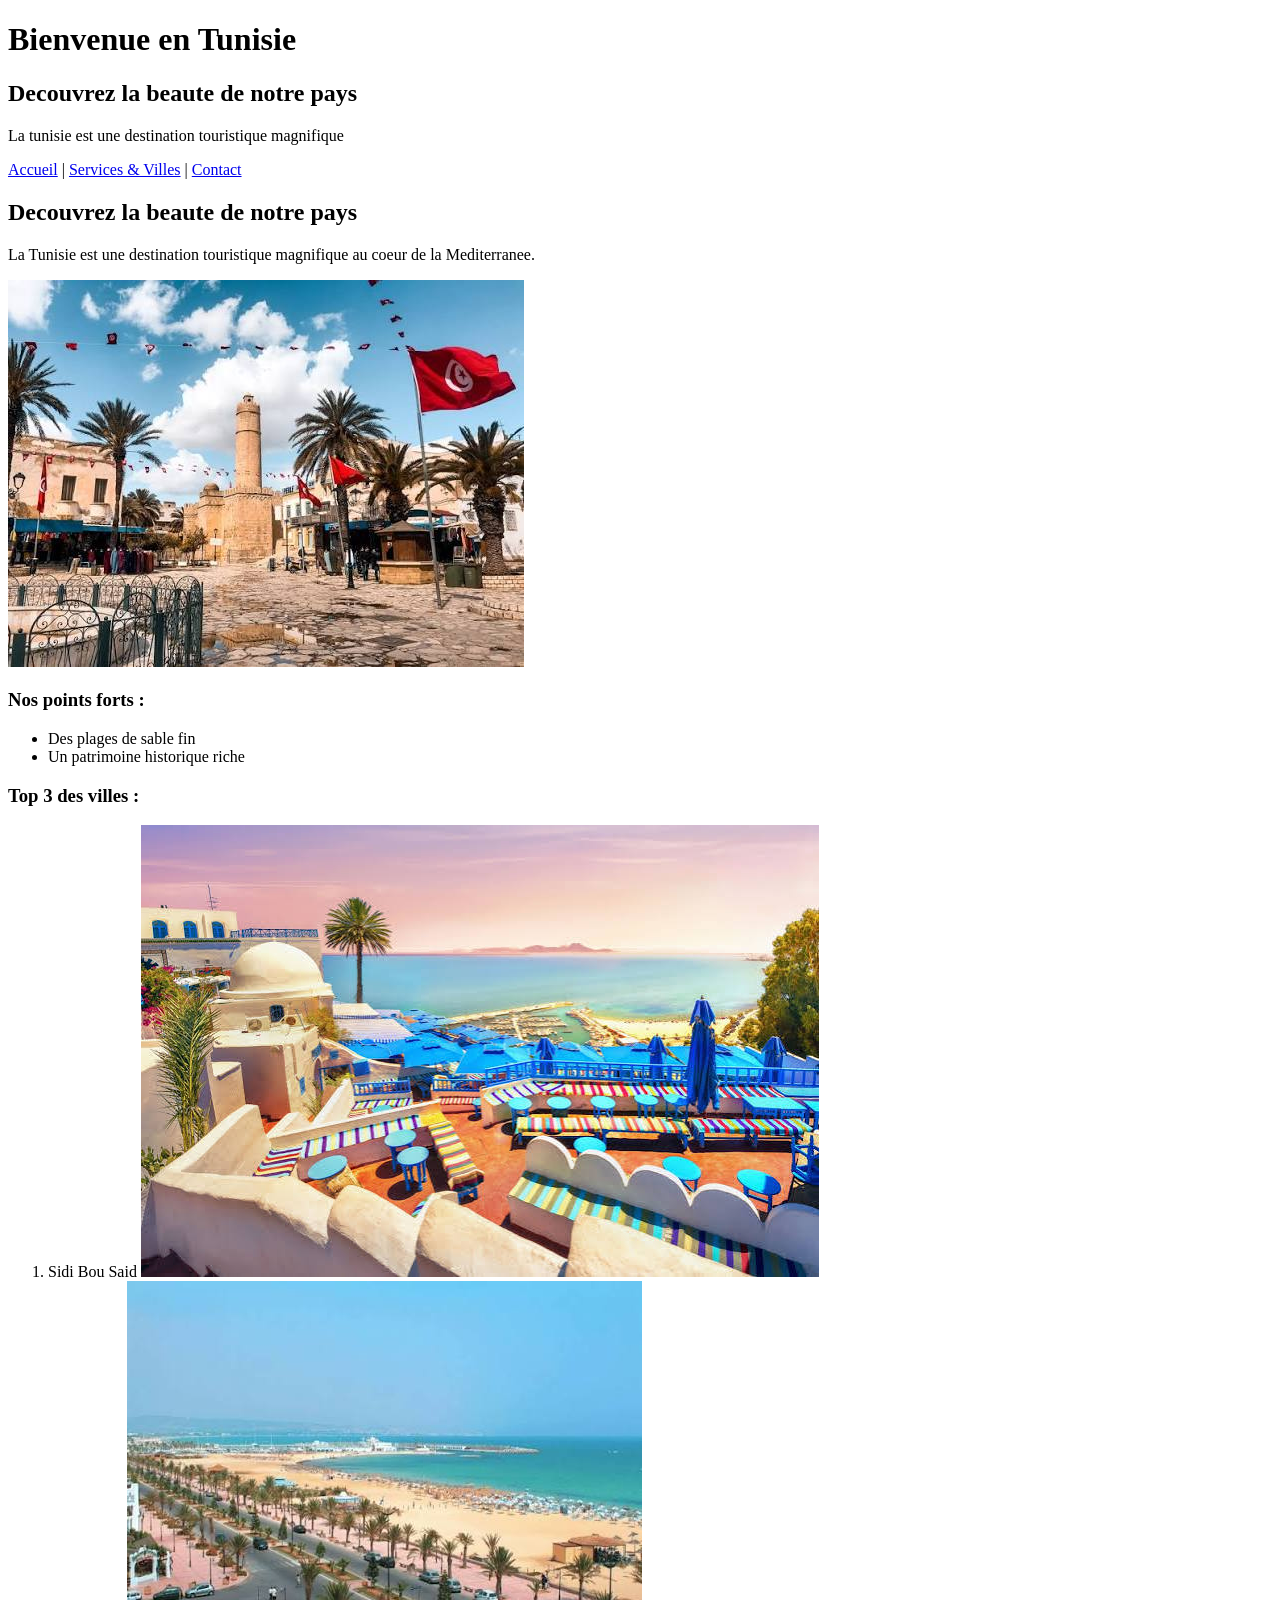
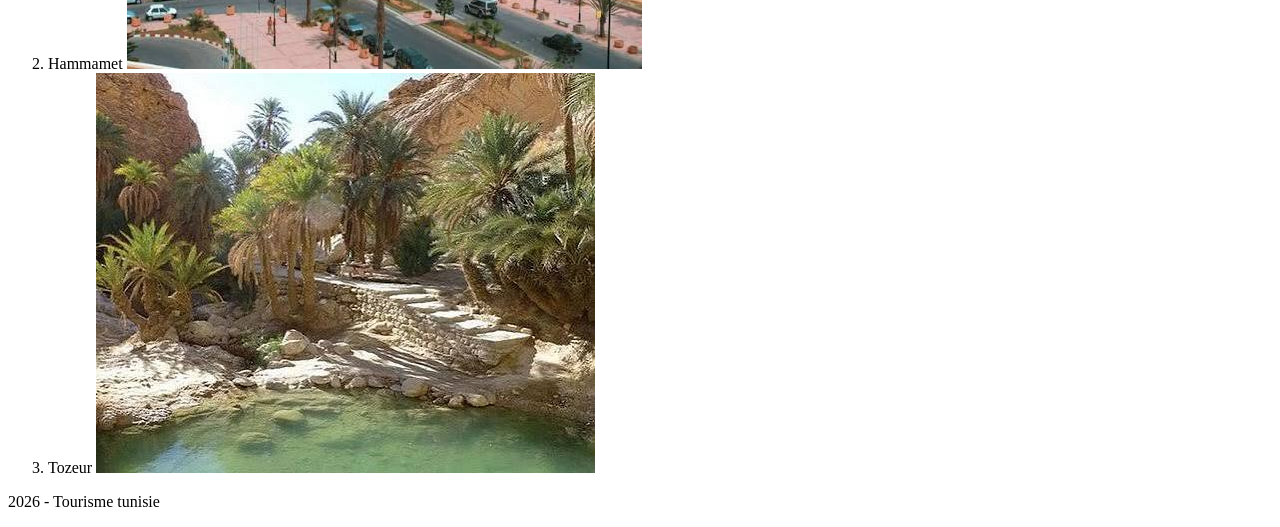
<file: index.html>
<!DOCTYPE html>
<html lang="en">
<head>
    <meta charset="UTF-8">
    <meta name="viewport" content="width=device-width, initial-scale=1.0">
    <title>Document</title>
</head>
<body>
    <!DOCTYPE html>

<head>
    <meta charset="UTF-8">
    <title>Accueil - Tourisme Tunisie</title>
</head><header>
        <h1>Bienvenue en Tunisie</h1>
        <section>
            <h2> Decouvrez la beaute de notre pays</h2>
            <p>La tunisie est une destination touristique magnifique</p>
        </section>
        <nav>
            <a href="index.html">Accueil</a> | 
            <a href="services.html">Services & Villes</a> | 
            <a href="contact.html">Contact</a>
        </nav>
    </header><main>
        <h2>Decouvrez la beaute de notre pays</h2>
        <p>La Tunisie est une destination touristique magnifique au coeur de la Mediterranee.</p>
        
        
        <img src="ima1.jpg" alt="Paysage touristique en Tunisie">

        <h3>Nos points forts :</h3>
        <ul>
            <li>Des plages de sable fin</li>
            <li>Un patrimoine historique riche</li>
        </ul>

        <h3>Top 3 des villes :</h3>
        <ol>
            <li>Sidi Bou Said
                <img src="ima2.jpg" alt="Paysage touristique en Tunisie">

            </li>
            
            <li>Hammamet
                <img src="ima3.jpg" alt="Paysage touristique en Tunisie">
            </li>
            <li>Tozeur
                <img src="ima4.jpg" alt="Paysage touristique en Tunisie">
            </li>
        </ol>

        
    </main>
    
     <footer>
         <p> 2026 - Tourisme tunisie</p>
     </footer>
    
</body>
</html>
</file>
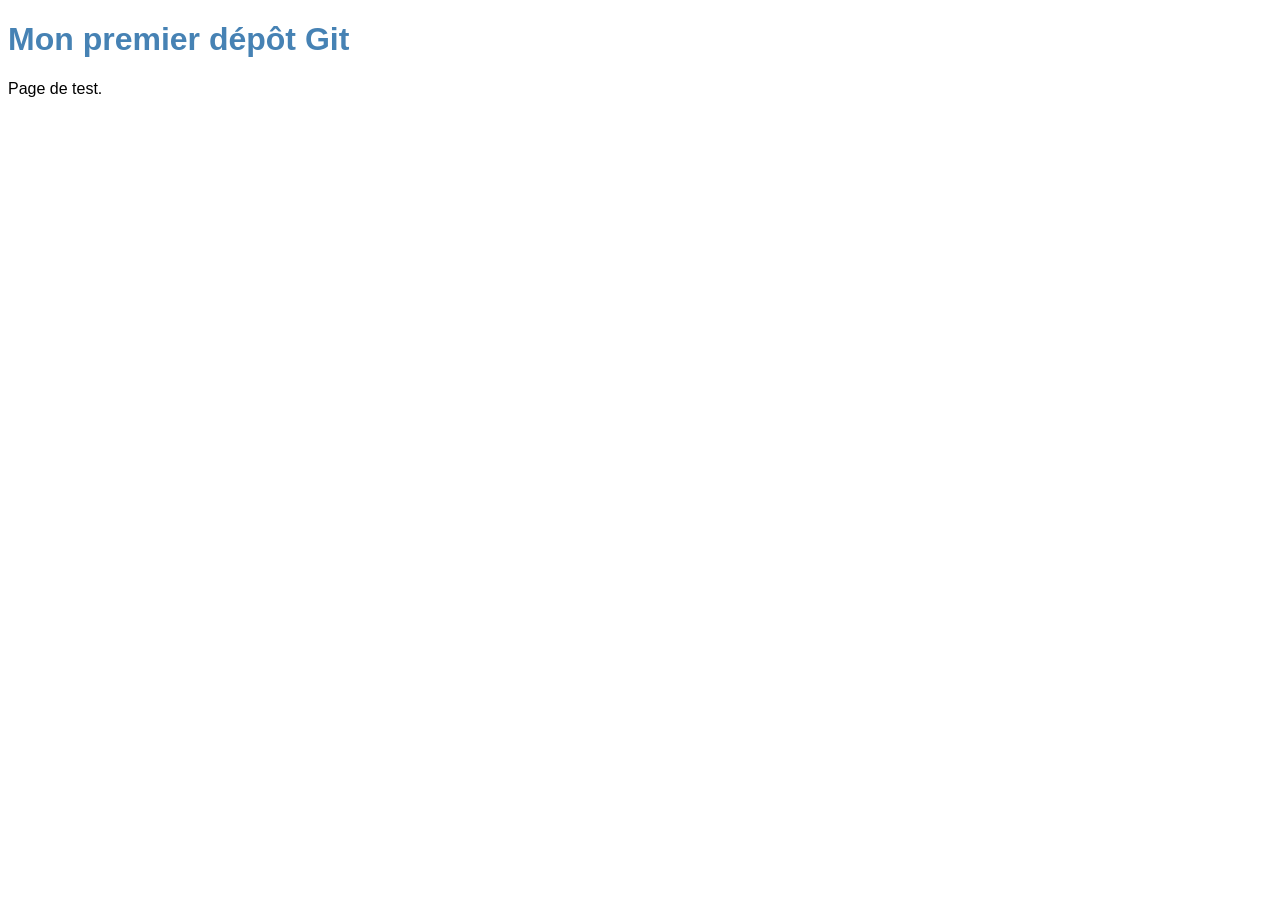
<file: tp4/index.html>
<!doctype html>
<html lang="fr">
<head>
  <meta charset="UTF-8">
  <title>Mon site</title>
  <link rel="stylesheet" href="style.css">
</head>
<body> 
 

  <h1>Mon premier dépôt Git</h1>
  
  <p>Page de test.</p>
</body>
</html>
</file>
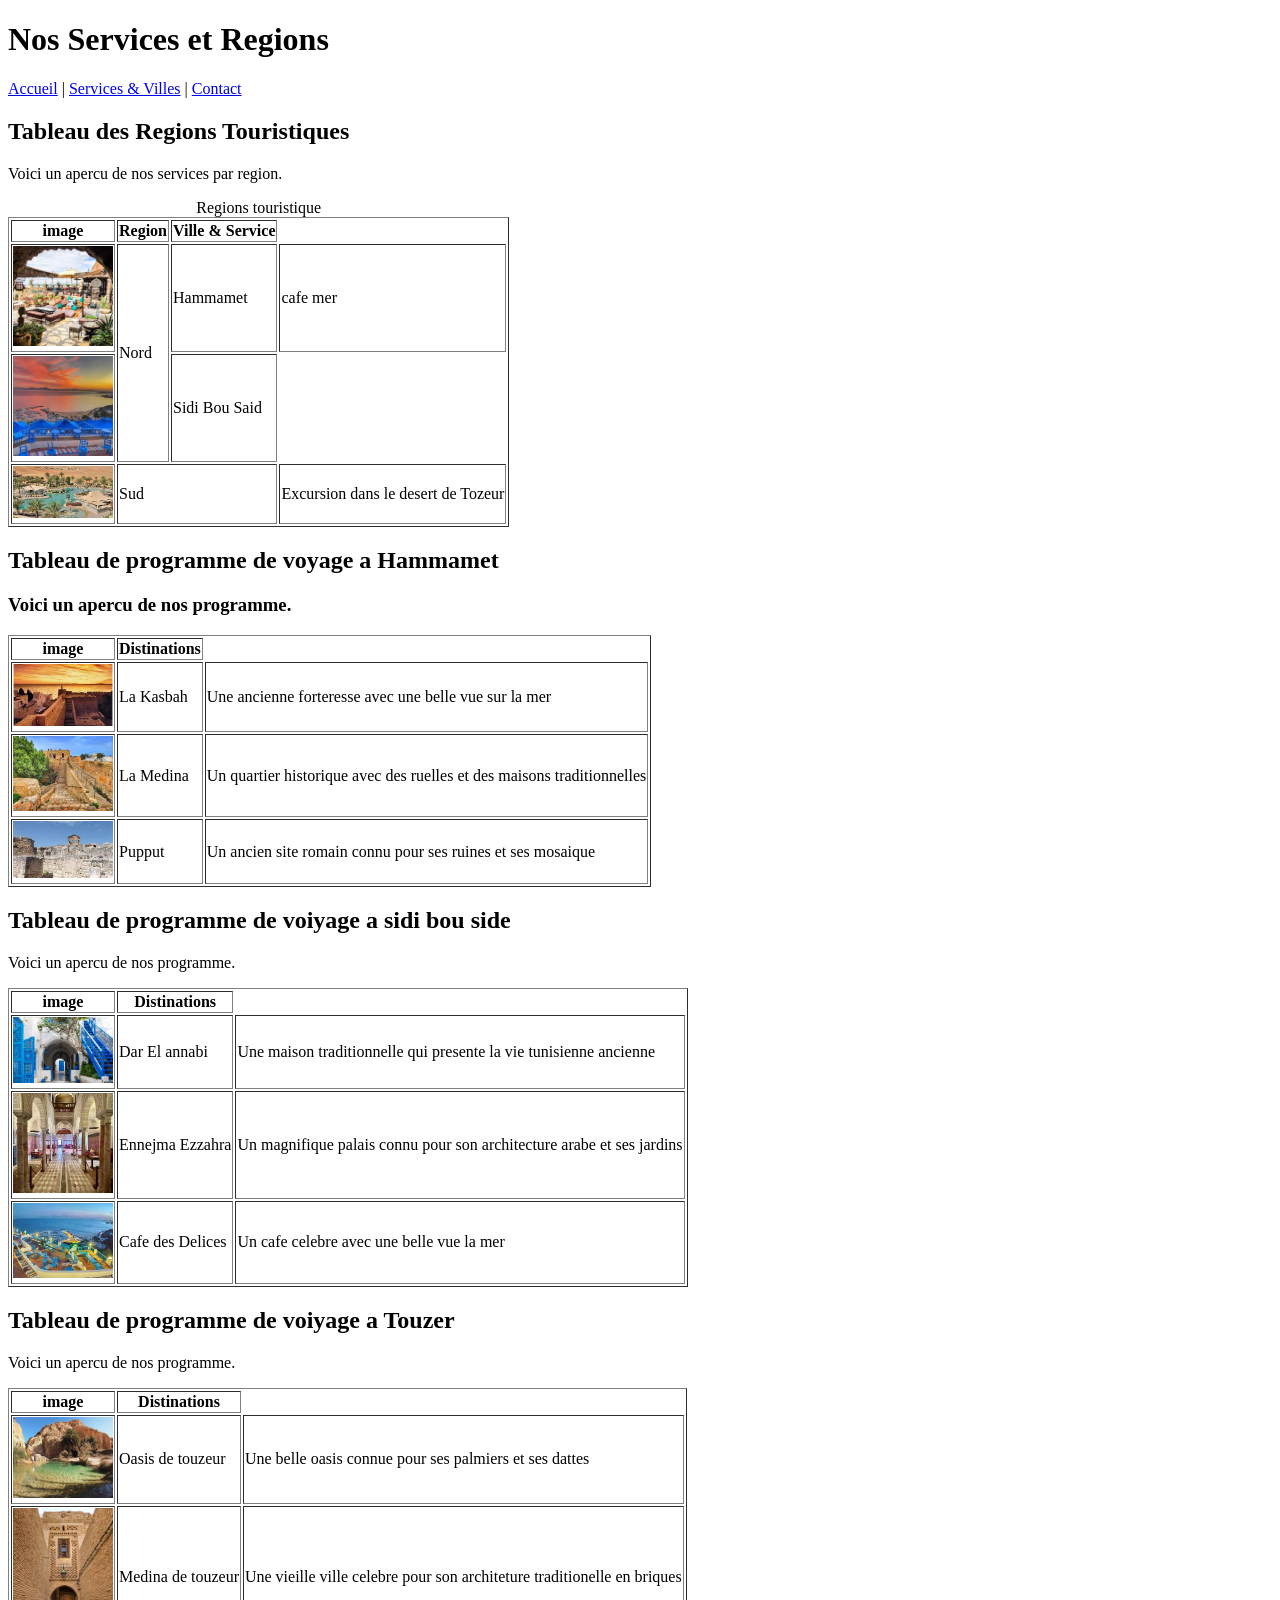
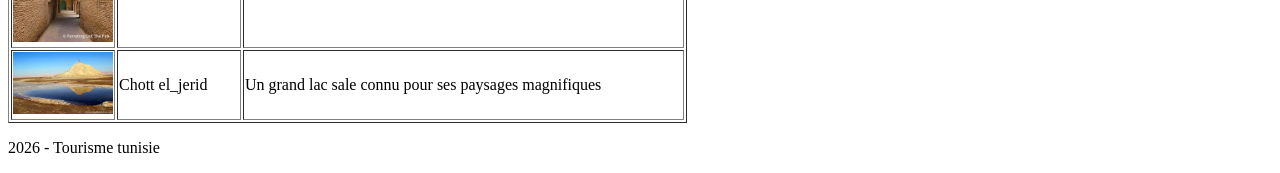
<file: services.html>
<!DOCTYPE html>

<head>
    <meta charset="UTF-8">
    <title>Services - Tourisme Tunisie</title>
</head>
<body>
    <header>
        <h1>Nos Services et Regions</h1>
        <nav>
            <a href="index.html">Accueil</a> | 
            <a href="services.html">Services & Villes</a> | 
            <a href="contact.html">Contact</a>
        </nav>
    </header>

    <main>
        <h2>Tableau des Regions Touristiques</h2>
        <p>Voici un apercu de nos services par region.</p>
        <table border="1"> 
            <caption> Regions touristique</caption> 
            <thead>
                <tr>
                    <th>image</th>
                    <th>Region</th>
                    <th>Ville & Service</th>
                </tr>
            </thead>
            <tbody>
                <tr>
                    <td><img src="ima5.jpg" alt="Hammamet" width="100"></td>
                    <td rowspan="2">Nord</td>
                    <td>Hammamet </td>
                    <td rowspane="2">cafe mer</td>

                </tr>
                <tr>
                    <td><img src="ima6.jpg" alt="sidi bou side" width="100"></td>
                    
                    <td>Sidi Bou Said </td>
                </tr>
                <tr>
                    <td><img src="ima7.jpg" alt="Tozeur" width="100"></td>
                    <td colspan="2">Sud </td>
                    <td> Excursion dans le desert de Tozeur</td>
                </tr>
            </tbody>
        </table>
    </main>
    <main>
        <h2>Tableau de programme de voyage a Hammamet</h2>
        <p><h3>Voici un apercu de nos programme.</h3></p>
        <table border="1">  
            <thead>
                <tr>
                    <th>image</th>
                    <th>Distinations</th>
                    
                </tr>
            </thead>
            <tbody>
                <tr>
                    <td><img src="ima8.jpg" alt="Hammamet" width="100"></td>
                    <td colspan="2">La Kasbah</td>
                    <td>Une ancienne forteresse avec une belle vue sur la mer</td>
                </tr>
                <tr>
                    <td><img src="ima9.jpg" alt="sidi bou side" width="100"></td>
                    <td colspan="2">La Medina </td>
                    <td>Un quartier historique avec des ruelles et des maisons traditionnelles </td>
                </tr>
                <tr>
                    <td><img src="ima10.jpg" alt="Tozeur" width="100"></td>
                    <td colspan="2">Pupput </td>
                    <td> Un ancien site romain connu pour ses ruines et ses mosaique</td>
                </tr>
            </tbody>
        </table>
    </main>
    <main>
        <h2>Tableau de programme de voiyage a sidi bou side </h2>
        <p>Voici un apercu de nos programme.</p>
        <table border="1">  
            <thead>
                <tr>
                    <th>image</th>
                    <th>Distinations</th>
    
                </tr>
            </thead>
            <tbody>
                <tr>
                    <td><img src="ima11.jpg" alt="Hammamet" width="100"></td>
                    <td colspan="2">Dar El annabi</td>
                    <td>Une maison traditionnelle qui presente la vie tunisienne ancienne</td>
                </tr>
                <tr>
                    <td><img src="ima12.jpg" alt="sidi bou side" width="100"></td>
                    <td colspan="2">Ennejma Ezzahra</td>
                    <td>Un magnifique palais connu pour son architecture arabe et ses jardins</td>
                </tr>
                <tr>
                    <td><img src="ima13.jpg" alt="Tozeur" width="100"></td>
                    <td colspan="2">Cafe des Delices </td>
                    <td> Un cafe celebre avec une belle vue la mer</td>
                </tr>
            </tbody>
        </table>
    </main>
    <main>
        <h2>Tableau de programme de voiyage a Touzer </h2>
        <p>Voici un apercu de nos programme.</p>
        <table border="1">  
            <thead>
                <tr>
                    <th>image</th>
                    <th>Distinations</th>
    
                </tr>
            </thead>
            <tbody>
                <tr>
                    <td><img src="ima14.jpg" alt="Hammamet" width="100"></td>
                    <td colspan="2">Oasis de touzeur </td>
                    <td>Une belle oasis connue pour ses palmiers et ses dattes</td>
                </tr>
                <tr>
                    <td><img src="imag15.jpg" alt="sidi bou side" width="100"></td>
                    <td colspan="2">Medina de touzeur</td>
                    <td>Une vieille ville celebre pour son architeture traditionelle en briques</td>
                </tr>
                <tr>
                    <td><img src="ima16.jpg" alt="Tozeur" width="100"></td>
                    <td colspan="2">Chott el_jerid </td>
                    <td> Un grand lac sale connu pour ses paysages magnifiques</td>
                </tr>
            </tbody>
        </table>
    </main>
    <footer>
        <p> 2026 - Tourisme tunisie</p>
    </footer>

    
</body>
</html>
</file>
<file: tp4/style.css>
body{ 
    font-family: Arial, sans-serif;
 }
h1 { 
    color: steelblue;
 }
</file>
